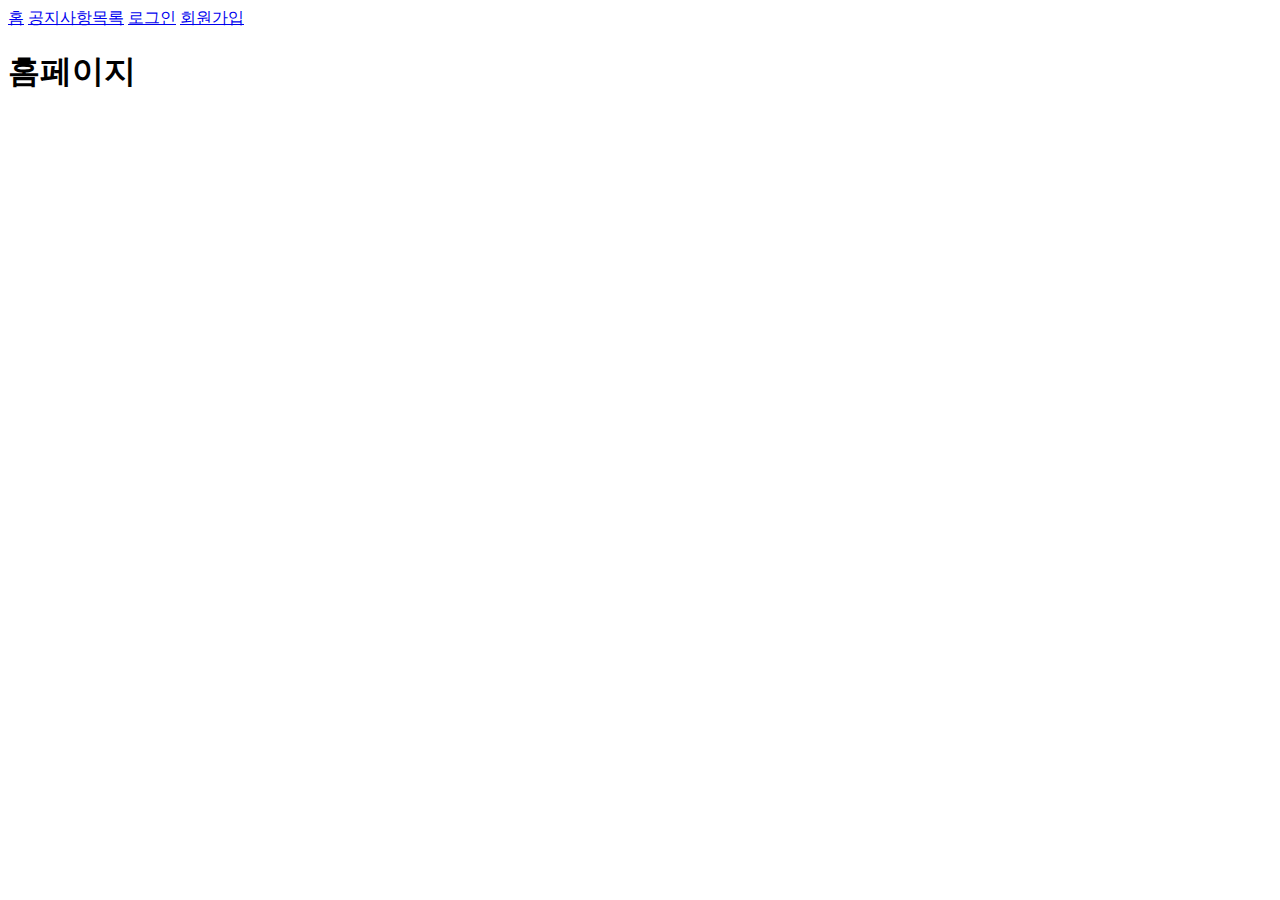
<file: index.html>
<!DOCTYPE html>
<html lang="en">
<head>
    <meta charset="UTF-8">
    <title>Document</title>
</head>
<body>
    <a href="index.html">홈</a>
    <a href="notice/list.html">공지사항목록</a>
    <a href="member/login.html">로그인</a>
    <a href="member/signup-agree.html">회원가입</a>
    <h1>홈페이지</h1>
</body>
</html>
</file>
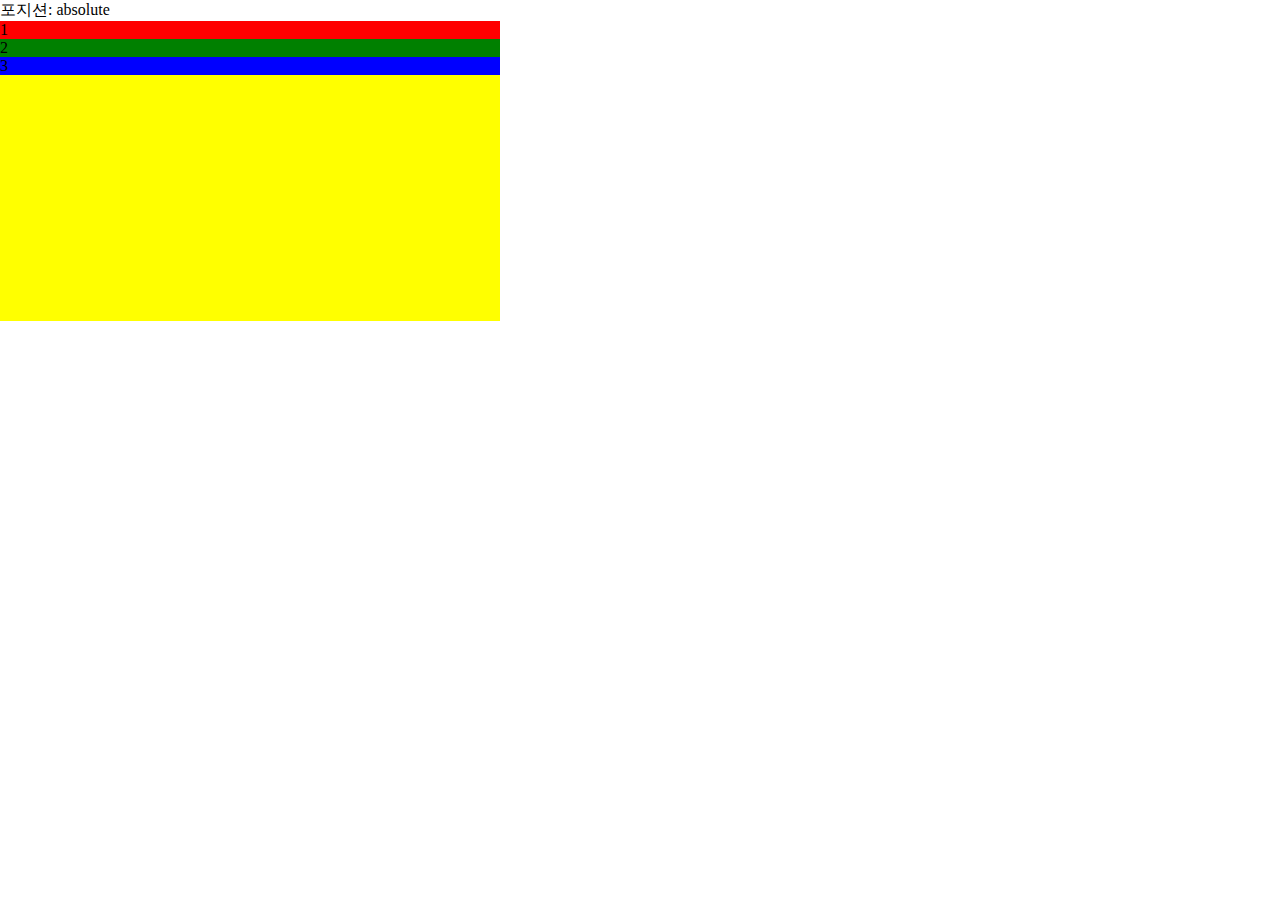
<file: layout.html>
<!DOCTYPE html>
<html lang="en">
<head>
    <meta charset="UTF-8">
    <meta name="viewport" content="width=device-width, initial-scale=1.0">
    <title>Document</title>
    <link rel="stylesheet" href="layout.css" type="text/css">
</head>
<body>
    <section id="s1">
        <h1>포지션: absolute</h1>
        <ul>
            <li>1</li>
            <li>2</li>
            <li>3</li>
        </ul>
    </section>
    
</body>
</html>
</file>
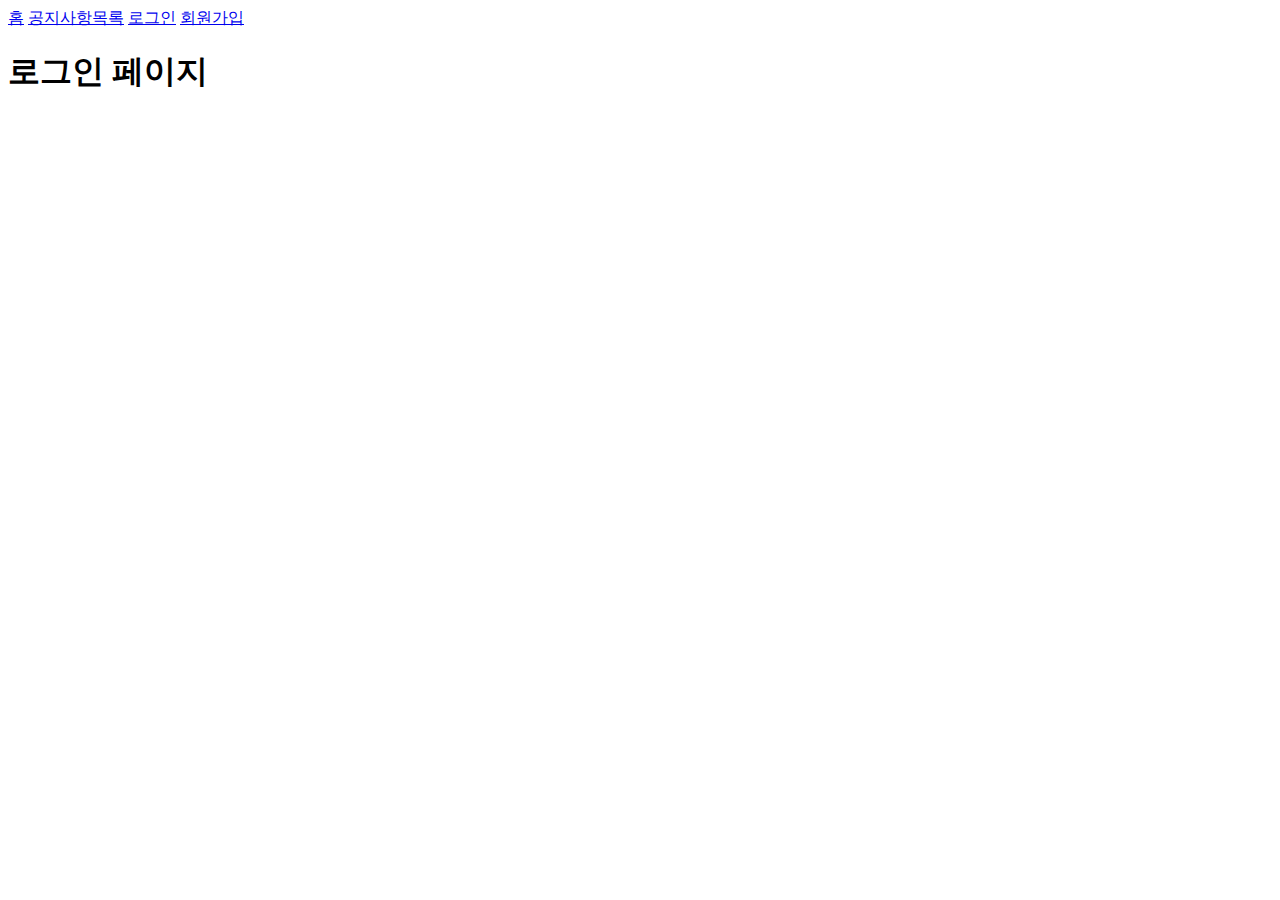
<file: member/login.html>
<!DOCTYPE html>
<html lang="en">
<head>
    <meta charset="UTF-8">
    <title>Document</title>
</head>
<body>
    <a href="../index.html">홈</a>
    <a href="../notice/list.html">공지사항목록</a>
    <a href="login.html">로그인</a>
    <a href="signup-agree.html">회원가입</a>
    <h1>로그인 페이지</h1>
</body>
</html>
</file>
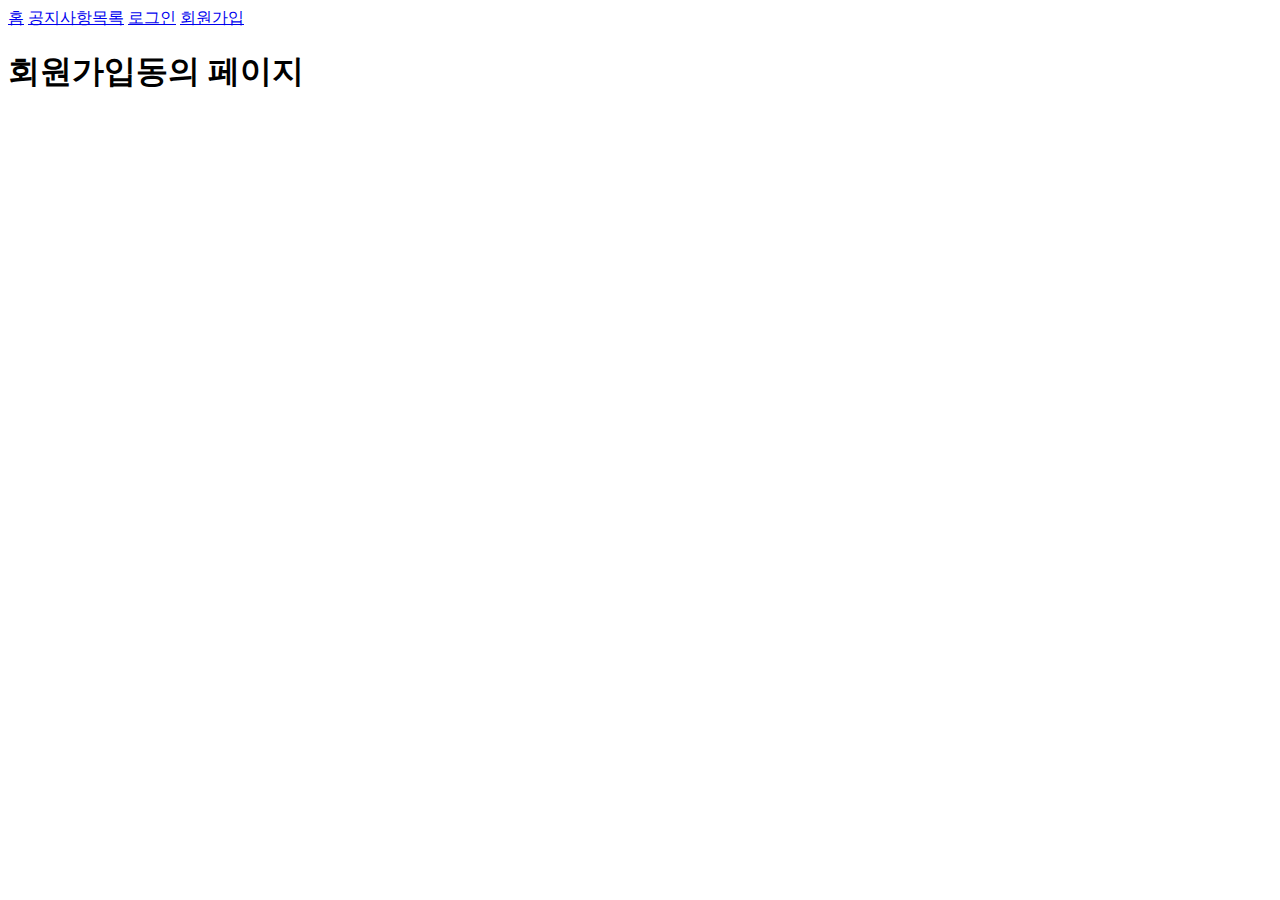
<file: member/signup-agree.html>
<!DOCTYPE html>
<html lang="en">
<head>
    <meta charset="UTF-8">
    <title>Document</title>
</head>
<body>
    <a href="../index.html">홈</a>
    <a href="../notice/list.html">공지사항목록</a>
    <a href="login.html">로그인</a>
    <a href="signup-agree.html">회원가입</a>
    <h1>회원가입동의 페이지</h1>
</body>
</html>
</file>
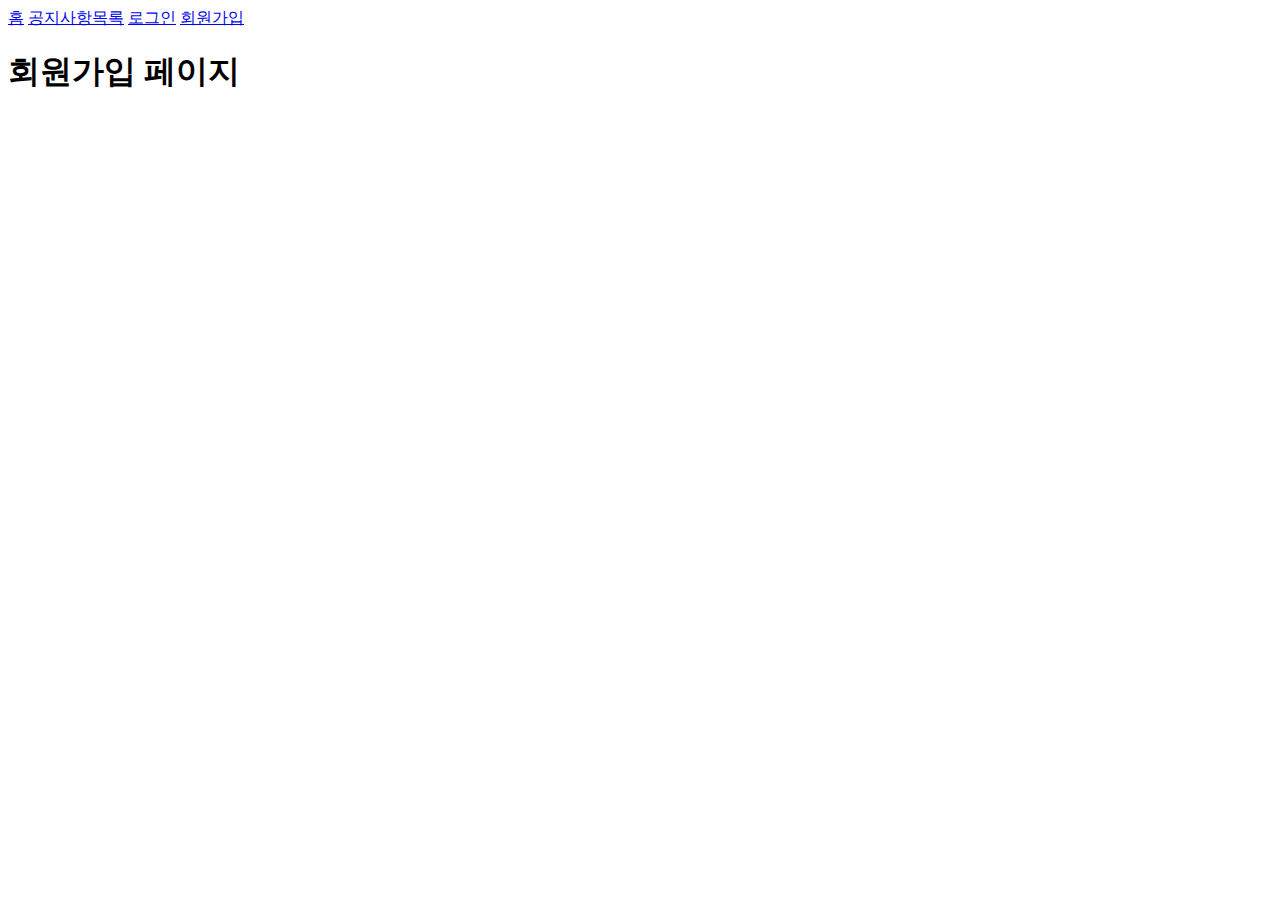
<file: member/signup.html>
<!DOCTYPE html>
<html lang="en">
<head>
    <meta charset="UTF-8">
    <title>Document</title>
</head>
<body>
    <a href="../index.html">홈</a>
    <a href="../notice/list.html">공지사항목록</a>
    <a href="login.html">로그인</a>
    <a href="signup-agree.html">회원가입</a>
    <h1>회원가입 페이지</h1>
</body>
</html>
</file>
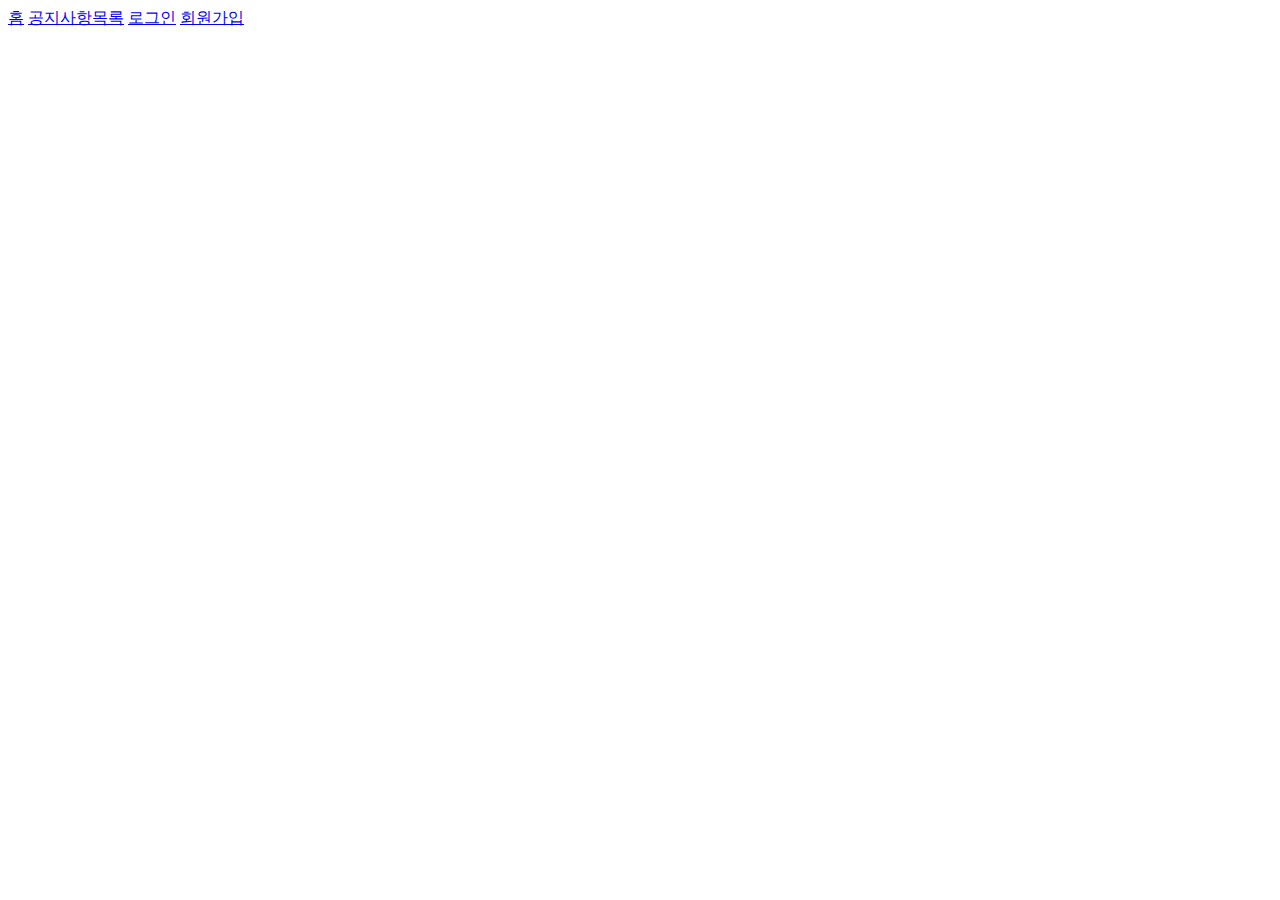
<file: notice/detail.html>
<!DOCTYPE html>
<html lang="en">
<head>
    <meta charset="UTF-8">
    <title>Document</title>
</head>
<body>
    <a href="index.html">홈</a>
    <a href="list.html">공지사항목록</a>
    <a href="login.html">로그인</a>
    <a href="signup-agree.html">회원가입</a>
</body>
</html>
</file>
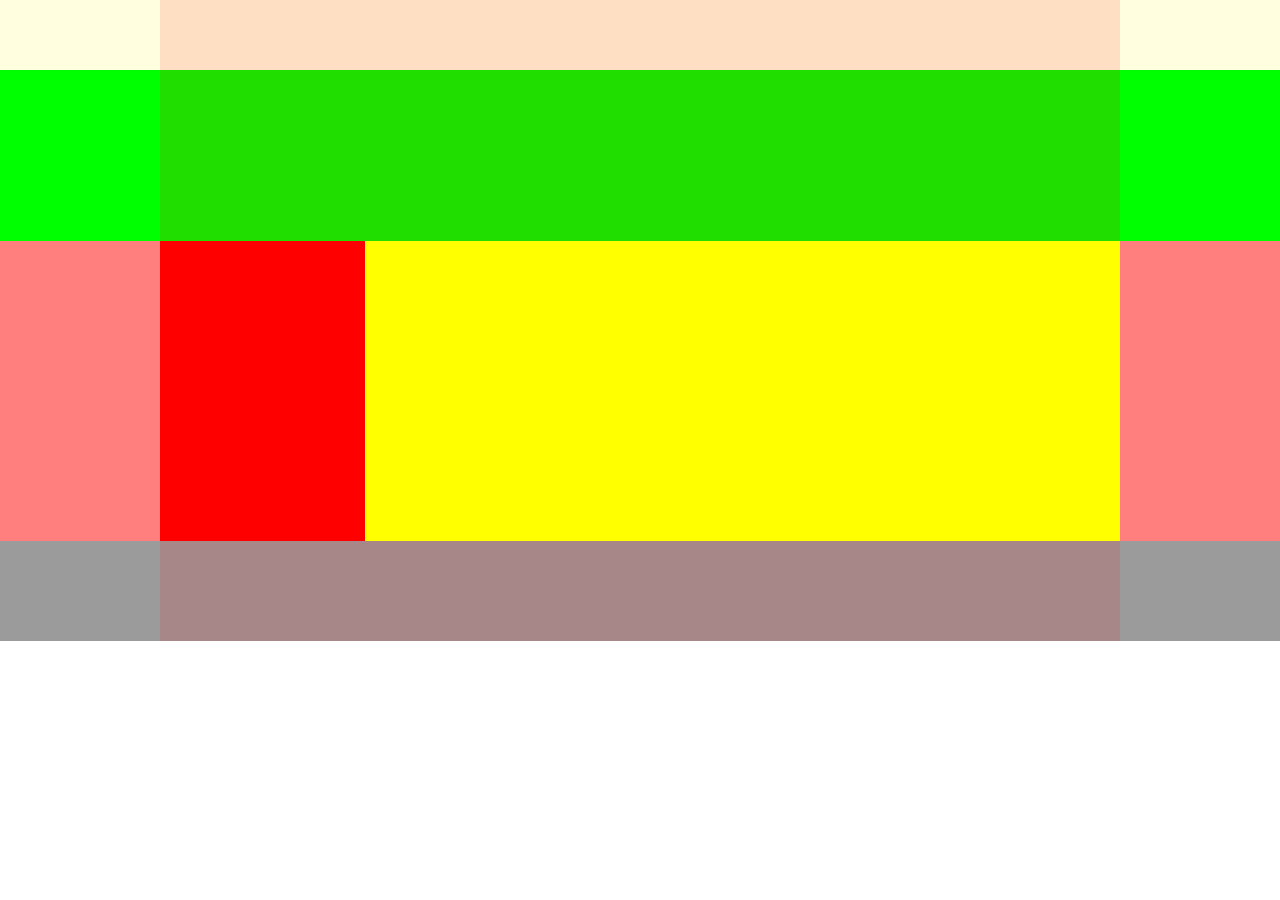
<file: notice/list.html>
<!DOCTYPE html>
<html lang="en">
<head>
    <meta charset="UTF-8">
    <title>Document</title>
    <link rel="stylesheet" href="../css/style.css" type="text/css">
</head>
<body>
    <!-- ---- header box ------------------------------------------------------------------------------------ -->
    <header id="header">
        <div class="content-box">
            <!-- <h1><a href="../index.html">뉴렉처 온라인</a></h1>
            <section>
                <h1>서두</h1>

                <nav id="main-menu">
                    <h1>메인메뉴</h1>
                    <ul>
                        <li class="first"><a href="a.html">학습가이드</a></li>
                        <li><a href="" class="first">강좌선택</a></li>
                        <li><a href="">AnswerIs</a></li>
                    </ul>
                </nav>

                <section>
                    <h1>강좌검색폼</h1>
                    <form>
                        <fieldset>
                            <legend>검색입력필드</legend>
                            <label>과정검색</label>
                            <input type="text">
                            <input type="submit" value="검색">
                        </fieldset>
                    </form>
                </section>

                <nav>
                    <h1>회원메뉴</h1>
                    <ul>
                        <li><a href="../index.html">HOME</a></li>
                        <li><a href="../member/login.html">로그인</a></li>
                        <li><a href="../member/signup-agree.html">회원가입</a></li>
                    </ul>
                </nav>

                <nav>
                    <h1>바로가기메뉴</h1>
                    <ul>
                        <li><a href="">마이페이지</a></li>
                        <li><a href="list.html">고객센터</a></li>
                    </ul>
                </nav>
            </section> -->
        </div>
    </header>
    <!-- ---- visual box ------------------------------------------------------------------------------------ -->
    <div id="visual">
        <div class="content-box">

        </div>
    </div>
    <!-- ---- body box -------------------------------------------------------------------------------------- -->
    <div id="body">
        <div class="content-box">
            <aside id="aside">
                <!-- 
                <h1>고객센터</h1>

                <nav>
                    <h1>고객센터메뉴</h1>
                    <ul>
                        <li><a href="">공지사항</a></li>
                        <li><a href="">자주하는 질문</a></li>
                        <li><a href="">수강문의</a></li>
                        <li><a href="">이벤트</a></li>
                    </ul>
                </nav>

                <nav>
                    <h1>협력업체</h1>
                    <ul>
                        <li><a href="">노트펍스</a></li>
                        <li><a href="">나무랩연구소</a></li>
                    </ul>
                </nav> -->
            </aside>

            <main id="main">
                <!-- <section>
                    <h1>공지사항</h1>

                    <section>
                        <h1>경로</h1>
                        <ol>
                            <li>home</li>
                            <li>고객센터</li>
                            <li>공지사항</li>
                        </ol>
                    </section>

                    <section>
                        <h1>공지사항 검색폼</h1>
                        <form>
                            <fieldset>
                                <legend>검색어 입력필드</legend>
                                <label>검색분류</label>
                                <select>
                                    <option value="">제목</option>
                                    <option value="">작성자</option>
                                </select>
                                <label>검색어</label>
                                <input type="text">
                                <input type="button" value="검색">
                            </fieldset>
                        </form>
                    </section>

                    <section>
                        <h1>공지사항목록</h1>
                        <table border="1">
                            <tr>
                                <td>번호</td>
                                <td>제목</td>
                                <td>작성자</td>
                                <td>작성일</td>
                                <td>조회수</td>
                            </tr>
                            <tr>
                                <td>1026</td>
                                <td><a href="detail.html">스프링 MVC 공지사항 관리자 view 페이지</a></td>
                                <td>newlec</td>
                                <td>2020-12-30</td>
                                <td>311</td>
                            </tr>
                            <tr>
                                <td>1024</td>
                                <td><a href="detail.html">스프링 MVC 소스코드</a></td>
                                <td>newlec</td>
                                <td>2020-12-12</td>
                                <td>750</td>
                            </tr>
                            <tr>
                                <td>1023</td>
                                <td><a href="detail.html">스프링 JSON 출력을 위한 라이브러리 설정</a></td>
                                <td>newlec</td>
                                <td>2020-11-29</td>
                                <td>605</td>
                            </tr>
                        </table>
                    </section>

                    <section>
                        <h1>페이지정보</h1>
                        <div>
                            1 / 2 pages
                        </div>
                    </section>

                    <nav>
                        <h1>페이저</h1>
                        <div>
                            <div>이전</div>
                            <ul>
                                <li><a href="">1</a></li>
                                <li><a href="">2</a></li>
                                <li><a href="">3</a></li>
                                <li><a href="">4</a></li>
                                <li><a href="">5</a></li>
                            </ul>
                            <div>다음</div>
                        </div>
                    </nav>
                </section> -->
            </main>
        </div>
    </div>
    <!-- ---- footer box ------------------------------------------------------------------------------------ -->
    <footer id="footer">
        <div class="content-box">
            <!-- <section>
                <h1>회사정보</h1>

                <section>
                    <h1>소유권자정보</h1>
                    <dl>
                        <dt>주소:</dt>
                        <dd>서울특별시 마포구 토정로35길 11, 인우빌딩 5층 266호</dd>
                        <dt>관리자메일:</dt>
                        <dd>admin@newlecture.com</dd>
                        <dt>사업자 등록번호:</dt>
                        <dd>132-18-46763</dd>
                        <dt>통신 판매업:</dt>
                        <dd>신고제 2013-서울강동-0969 호</dd>
                        <dt>상호:</dt>
                        <dd>뉴렉처</dd>
                        <dt>대표:</dt>
                        <dd>박용우</dd>
                        <dt>전화번호:</dt>
                        <dd>070-4206-4084</dd>
                    </dl>
                </section>

                <section>
                    <h1>저작자연락처</h1>
                    <div>
                        Copyright ⓒ newlecture.com 2012-2014 All Right Reserved. Contact admin@newlecture.com for more information
                    </div>
                </section>
            </section> -->
        </div>
    </footer>

</body>
</html>
</file>
<file: layout.css>
@import url(./css/reset.css);

#s1 ul{
    background: yellow;
    height: 300px;
    width: 500px;
    position: relative;
}

#s1 li:nth-child(1){
    background: red;
    position: relative;
}
#s1 li:nth-child(2){
    background: green;
}
#s1 li:nth-child(3){
    background: blue;
}
</file>
<file: css/style.css>
@import url("reset.css");

.content-box{
    height: inherit;
    width: 960px;
    margin-left: auto;
    margin-right: auto;
    background: #ff000020;
}

/* -------------------------------------------------- */
#header{
    height: 70px;
    background: #ffff0020;
}

#visual{
    height: 171px;
    background: rgb(0,255,0);
}

#body{
    height: 300px;
    background: rgba(100%,0%,0%, 0.5);
}

    #body>.content-box{
        display: flex;
    }

    #aside{
        height: inherit;
        width: 205px;
        background: red;
    }

    #main{
        height: inherit;
        width: 755px;
        background: yellow;
    }

#footer{
    height: 100px;
    background: rgb(155,155,155);
}
</file>
